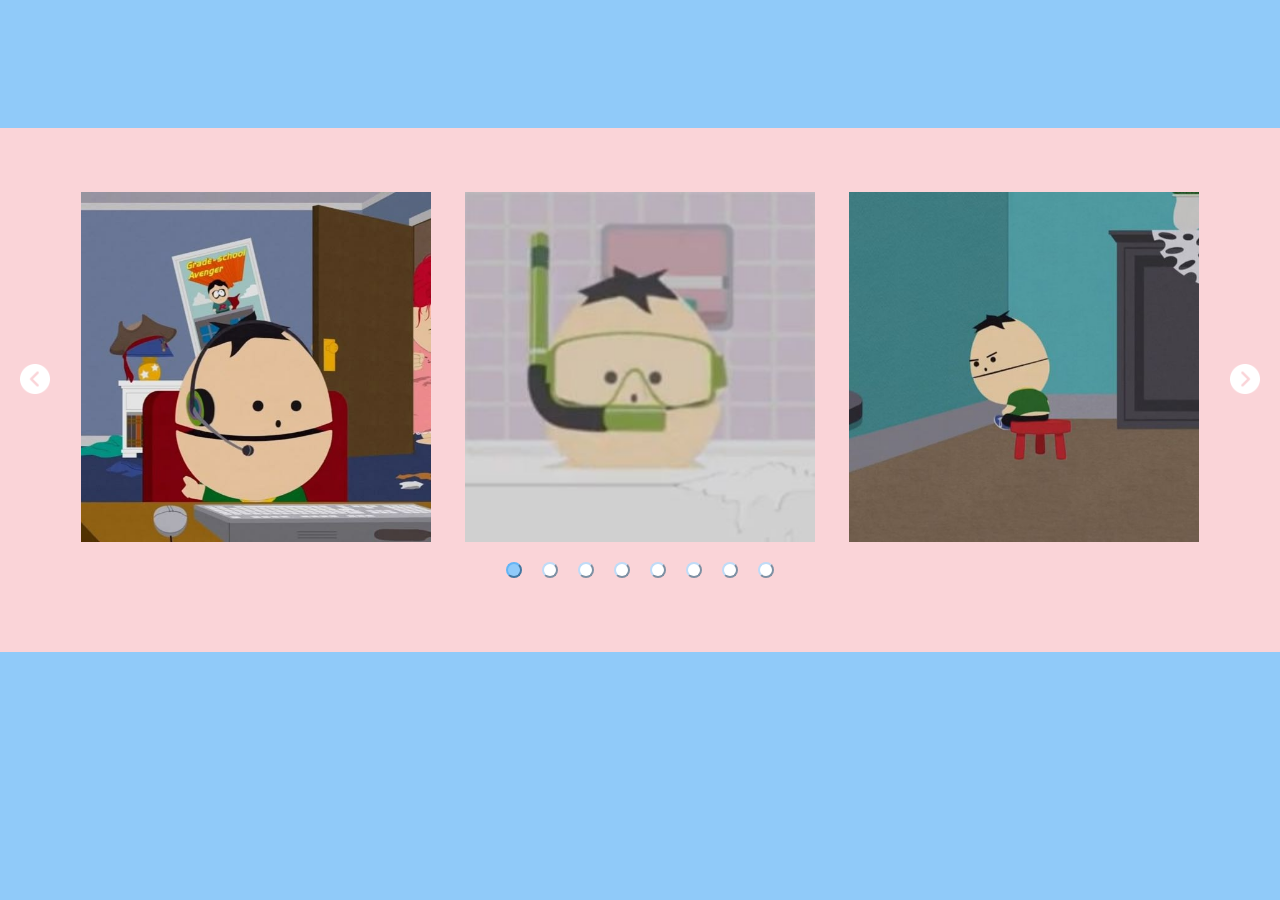
<file: docker1/lab_app/7/index.html>
<!DOCTYPE html>
<html lang="en">
<head>
    <script src="https://code.jquery.com/jquery-3.4.1.min.js"></script>
    <script src="slick.min.js"></script>
    <script src="slider.js"></script>
    <link rel="stylesheet" href="style.css">
    <meta charset="UTF-8">
    <meta http-equiv="X-UA-Compatible" content="IE=edge">
    <meta name="viewport" content="width=device-width, initial-scale=1.0">
    <title>Ike</title>
</head>
<body>
    <div class="wrapper">
        <div class="slider">
            <div class="slider_item">
                <img src="images/1.jpg" height="350" width="350" alt="1">
            </div>
            <div class="slider_item">
                <img src="images/2.jpg" height="350" width="350" alt="2">
            </div>
            <div class="slider_item">
                <img src="images/3.jpg" height="350" width="350" alt="3">
            </div>
            <div class="slider_item">
                <img src="images/4.jpg" height="350" width="350" alt="4">
            </div>
            <div class="slider_item">
                <img src="images/5.jpg" height="350" width="350" alt="5">
            </div>
            <div class="slider_item">
                <img src="images/6.jpg" height="350" width="350" alt="6">
            </div>
            <div class="slider_item">
                <img src="images/7.jpg" height="350" width="350" alt="7">
            </div>
            <div class="slider_item">
                <img src="images/8.jpg" height="350" width="350" alt="8">
            </div>
        </div>
    </div>
</body>
</html>
</file>
<file: docker1/lab_app/7/style.css>
html{
    background-color: #90CAF9;
}

body{
    margin:0;
}

.slick-track{
    display: flex;
    min-width:0;
}

.slick-list{
    overflow: hidden;
}
.slider{
    margin-top:10%;
    position: relative;
    padding: 5%;
    background-color: #fad4d8;
}
.slider .slick-arrow{
    position:absolute;
    top:45%;
    z-index:10;
    font-size:0;
    width: 30px;
    height: 30px;
    color:#ffffff;
    border:0;
}

.slider .slick-arrow.slick-prev{
    left:20px;
    background: url('images/prev.png') 0 0 / 100% no-repeat;
}

.slider .slick-arrow.slick-next{
    right:20px;
    background: url('images/next.png') 0 0 / 100% no-repeat;
}

.slider .slick-dots{
    display:flex;
    align-items:center;
    justify-content: center;
    margin:auto;
    padding:0;
}

.slider .slick-dots li{
    list-style:none;
    margin:10px;
}

.slider .slick-dots button{
    font-size:0;
    width: 16px;
    height:16px;
    background-color:#ffffff;
    border-radius: 100%;
    border-color:#BFDBF7;
}

.slider .slick-dots li.slick-active button{
    background-color:#90CAF9;
    border-color:#64B5F6;
}

.slider .slider_item{
    margin:auto;
}
</file>
